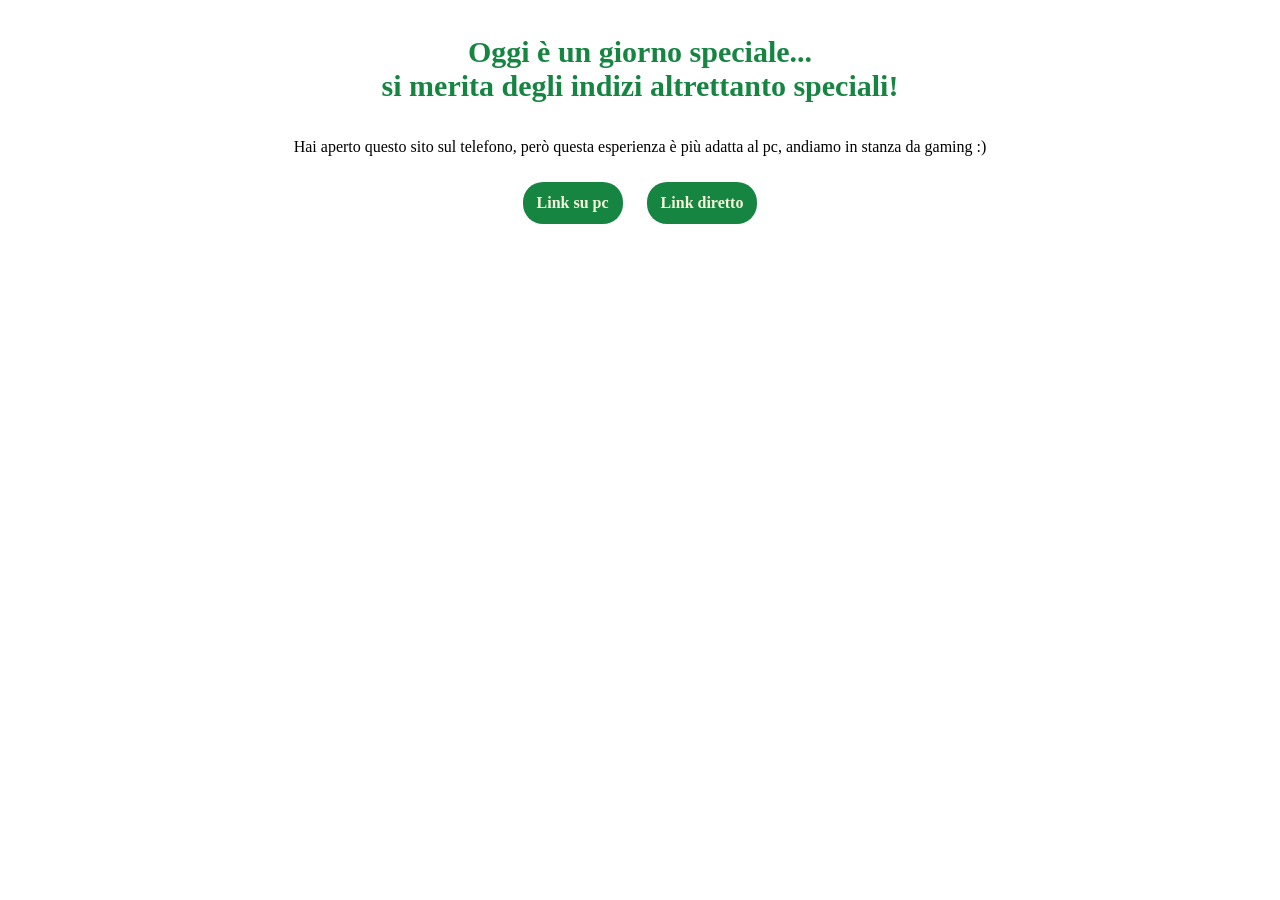
<file: index.html>
<!DOCTYPE html>
<html lang="en">
<head>
    <meta charset="UTF-8">
    <meta name="viewport" content="width=device-width, initial-scale=1.0">
    <title>25 Dicembre 2025</title>
    <link rel="stylesheet" href="calendario.css">
</head>
<body>
    <div>
        <h2>Oggi è un giorno speciale... <br>si merita degli indizi altrettanto speciali!</h2>
        <p>Hai aperto questo sito sul telefono, però questa esperienza è più adatta al pc, andiamo in stanza da gaming :)</p>
    </div>
    <a class="bottone" href="whatsapp://send?text=https://giuz99.github.io/calendar-25/">
        Link su pc
    </a>
    <a class="bottone" href="calendario.html">
        Link diretto
    </a>
</body>
</html>
</file>
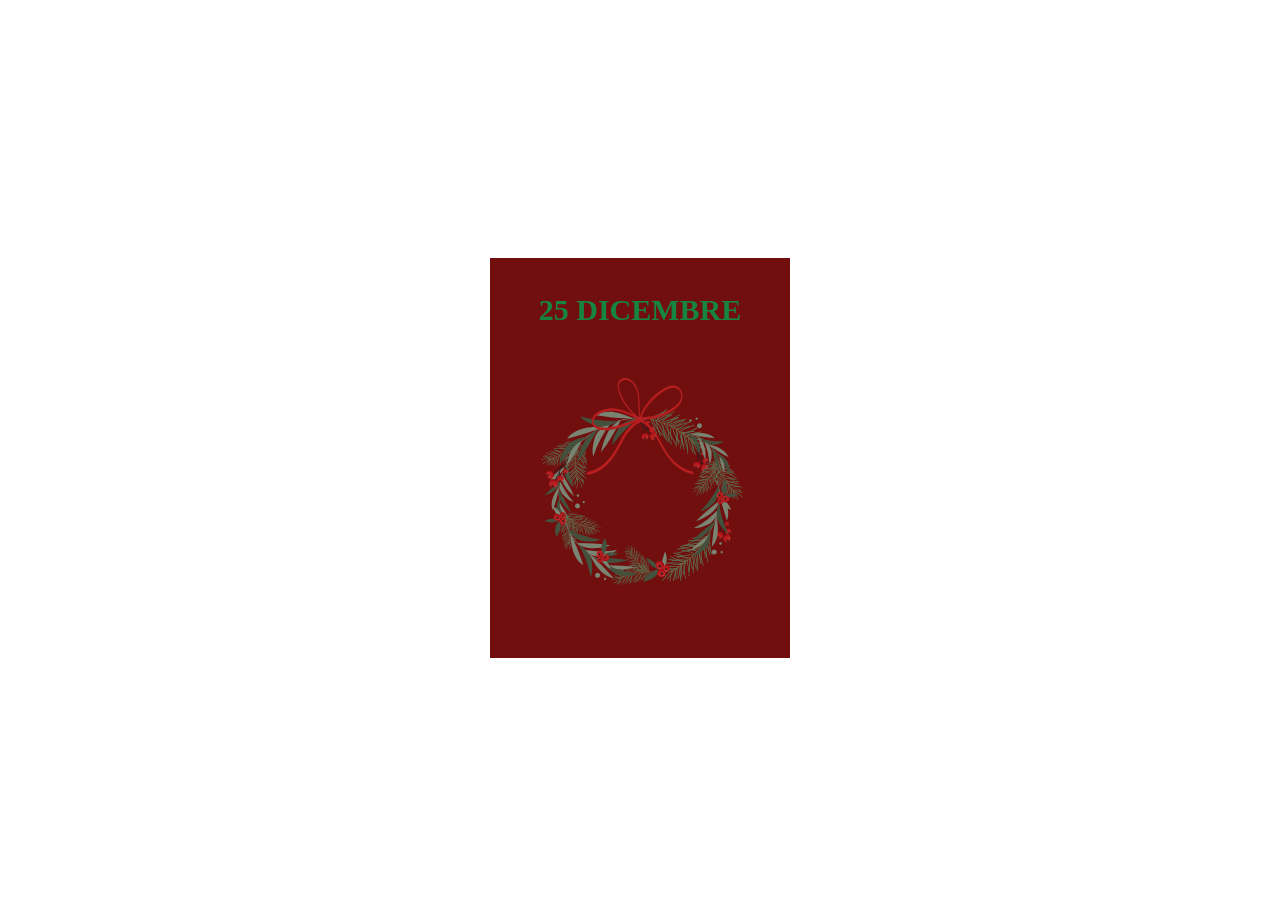
<file: calendario.html>
<!DOCTYPE html>
<html lang="en">

<head>
    <meta charset="UTF-8">
    <meta name="viewport" content="width=device-width, initial-scale=1.0">
    <link rel="stylesheet" href="calendario.css">
    <title>25 Dicembre 2025</title>

</head>

<body>
    <div style="display: flex; height: 100vh;margin:0">
        <div class="backDoor">
            <h3>
                <a class="indizio" href="clue.html">SCOPRI L'INDIZIO</a>
            </h3>
            <div class="door">
                <h2>25 DICEMBRE</h2>
                <p style="text-align: center;">
                    <img src="ghirlanda.svg" class="wreath" alt="ghirlanda">
                </p>

            </div>
        </div>
    </div>

</body>

<script>
    var element = document.querySelector(".door");
    element.addEventListener("click", toggleDoor);

    function toggleDoor() {
        element.classList.toggle("doorOpen");
    }
</script>

</html>
</file>
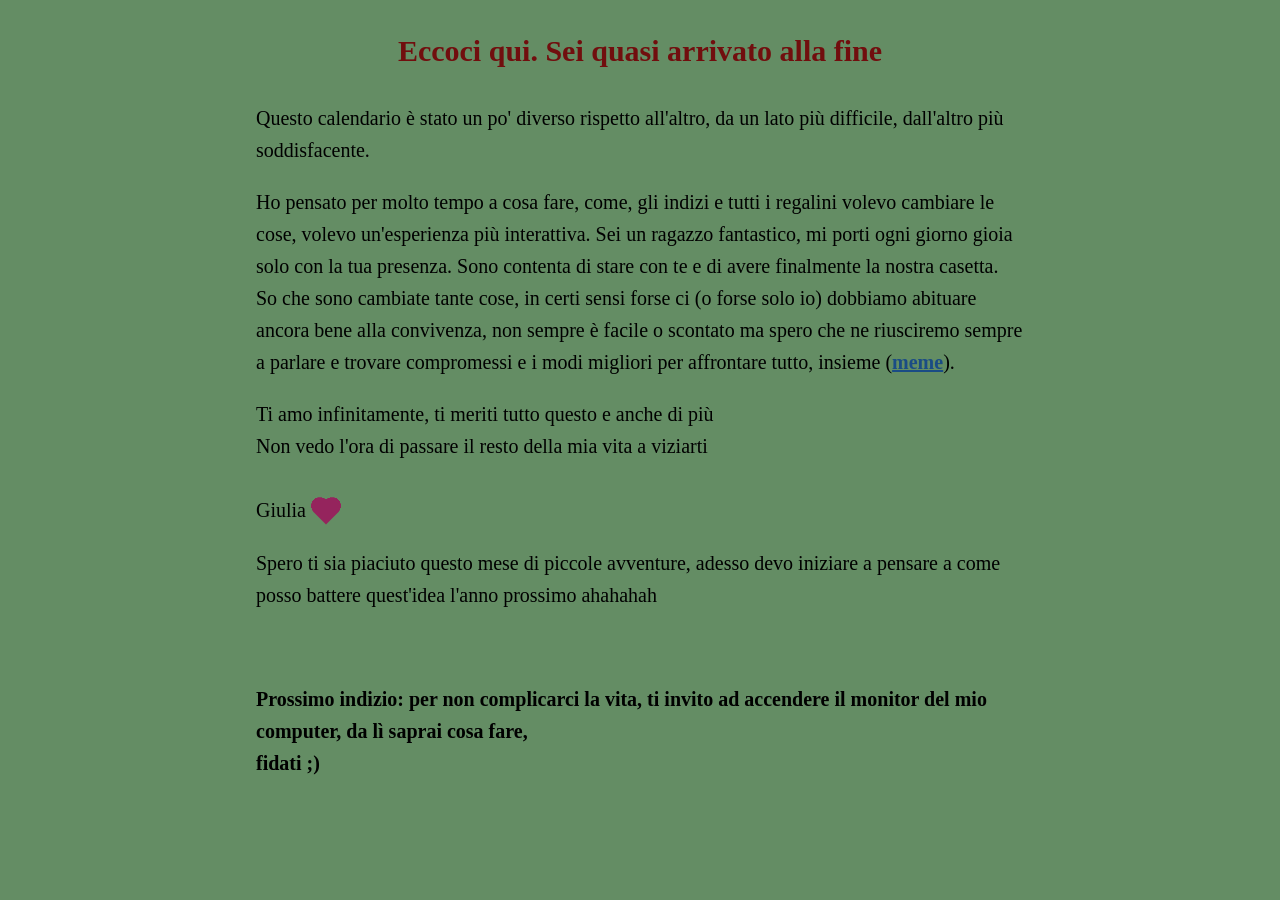
<file: clue.html>
<!DOCTYPE html>
<html lang="en">

<head>
    <meta charset="UTF-8">
    <meta name="viewport" content="width=device-width, initial-scale=1.0">
    <title>25 Dicembre 2025</title>
    <link rel="stylesheet" href="clue.css">
</head>

<body>
    <div>
        <h2>Eccoci qui. Sei quasi arrivato alla fine</h2>
        <p>Questo calendario è stato un po' diverso rispetto all'altro, da un lato più difficile, dall'altro più
            soddisfacente.</p>
        <p>
            Ho pensato per molto tempo a cosa fare, come, gli indizi e tutti i regalini volevo cambiare le cose, volevo
            un'esperienza più interattiva.
            Sei un ragazzo fantastico, mi porti ogni giorno gioia solo con la tua presenza. Sono contenta di stare con
            te e di avere finalmente la nostra casetta.
            So che sono cambiate tante cose, in certi sensi forse ci (o forse solo io) dobbiamo abituare ancora bene
            alla convivenza, non sempre è facile o scontato ma spero che ne riusciremo sempre a parlare e trovare
            compromessi e i modi migliori per affrontare tutto, insieme
            (<a href="meme.html"
                style="font-weight: 600; text-decoration: underline;color: rgb(26, 76, 133);">meme</a>).
        </p>

        <div>
            Ti amo infinitamente, ti meriti tutto questo e anche di più <br>
            Non vedo l'ora di passare il resto della mia vita a viziarti <br><br>
                Giulia
            <div class="heart"></div>
        </div>

        <p>
            Spero ti sia piaciuto questo mese di piccole avventure, adesso devo iniziare a
            pensare a come posso battere quest'idea l'anno prossimo ahahahah</p>
        <br>
        <p>
            <strong>
                Prossimo indizio: per non complicarci la vita, ti invito ad accendere
                il monitor del mio computer, da lì saprai cosa fare, <br> fidati ;)
            </strong>
        </p>
    </div>
</body>

</html>
</file>
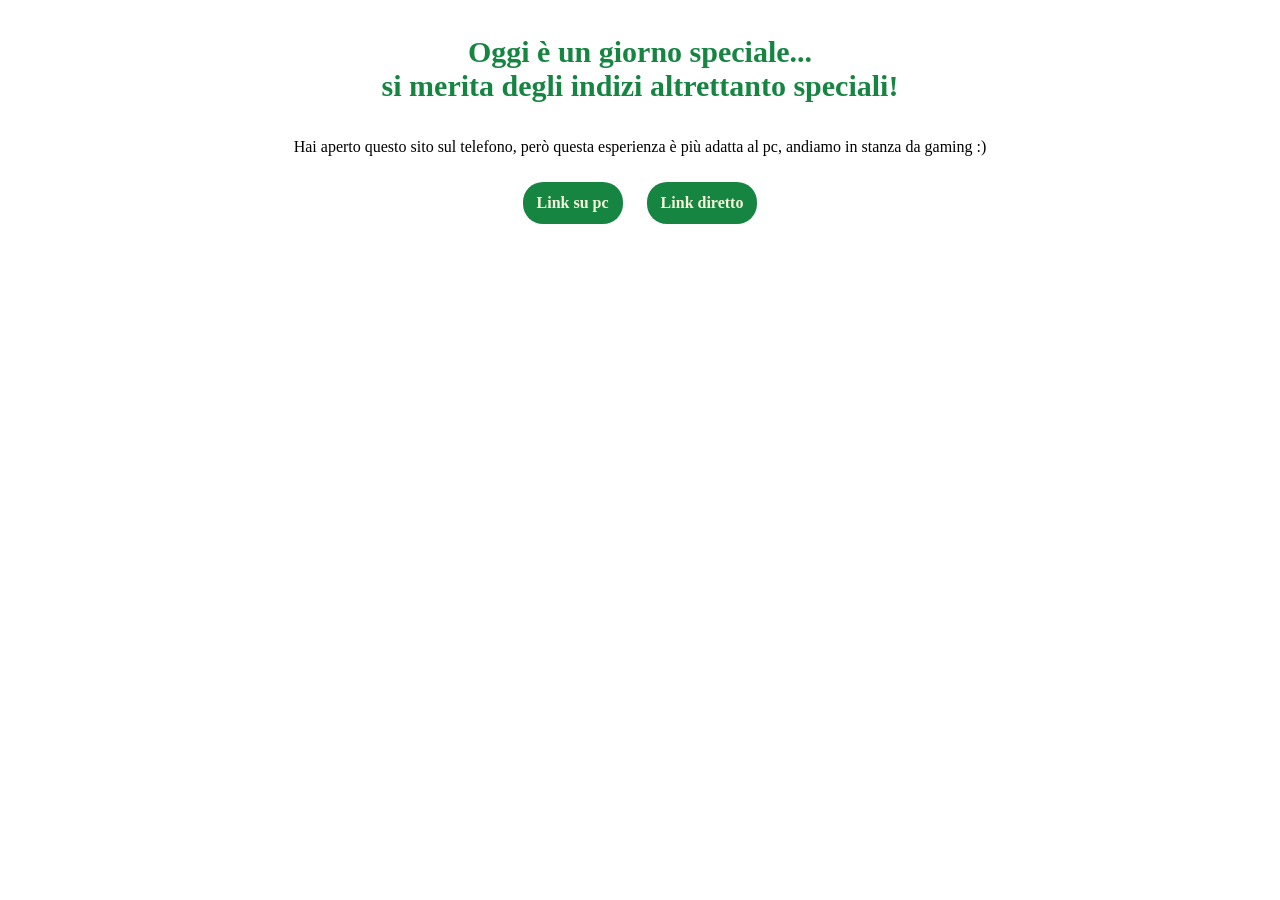
<file: indizio.html>
<!DOCTYPE html>
<html lang="en">
<head>
    <meta charset="UTF-8">
    <meta name="viewport" content="width=device-width, initial-scale=1.0">
    <title>25 Dicembre 2025</title>
    <link rel="stylesheet" href="calendario.css">
</head>
<body>
    <div>
        <h2>Oggi è un giorno speciale... <br>si merita degli indizi altrettanto speciali!</h2>
        <p>Hai aperto questo sito sul telefono, però questa esperienza è più adatta al pc, andiamo in stanza da gaming :)</p>
    </div>
    <a class="bottone" href="whatsapp://send?text=file:///Z:/25/calendario/calendario.html">
        Link su pc
    </a>
    <a class="bottone" href="calendario.html">
        Link diretto
    </a>
</body>
</html>
</file>
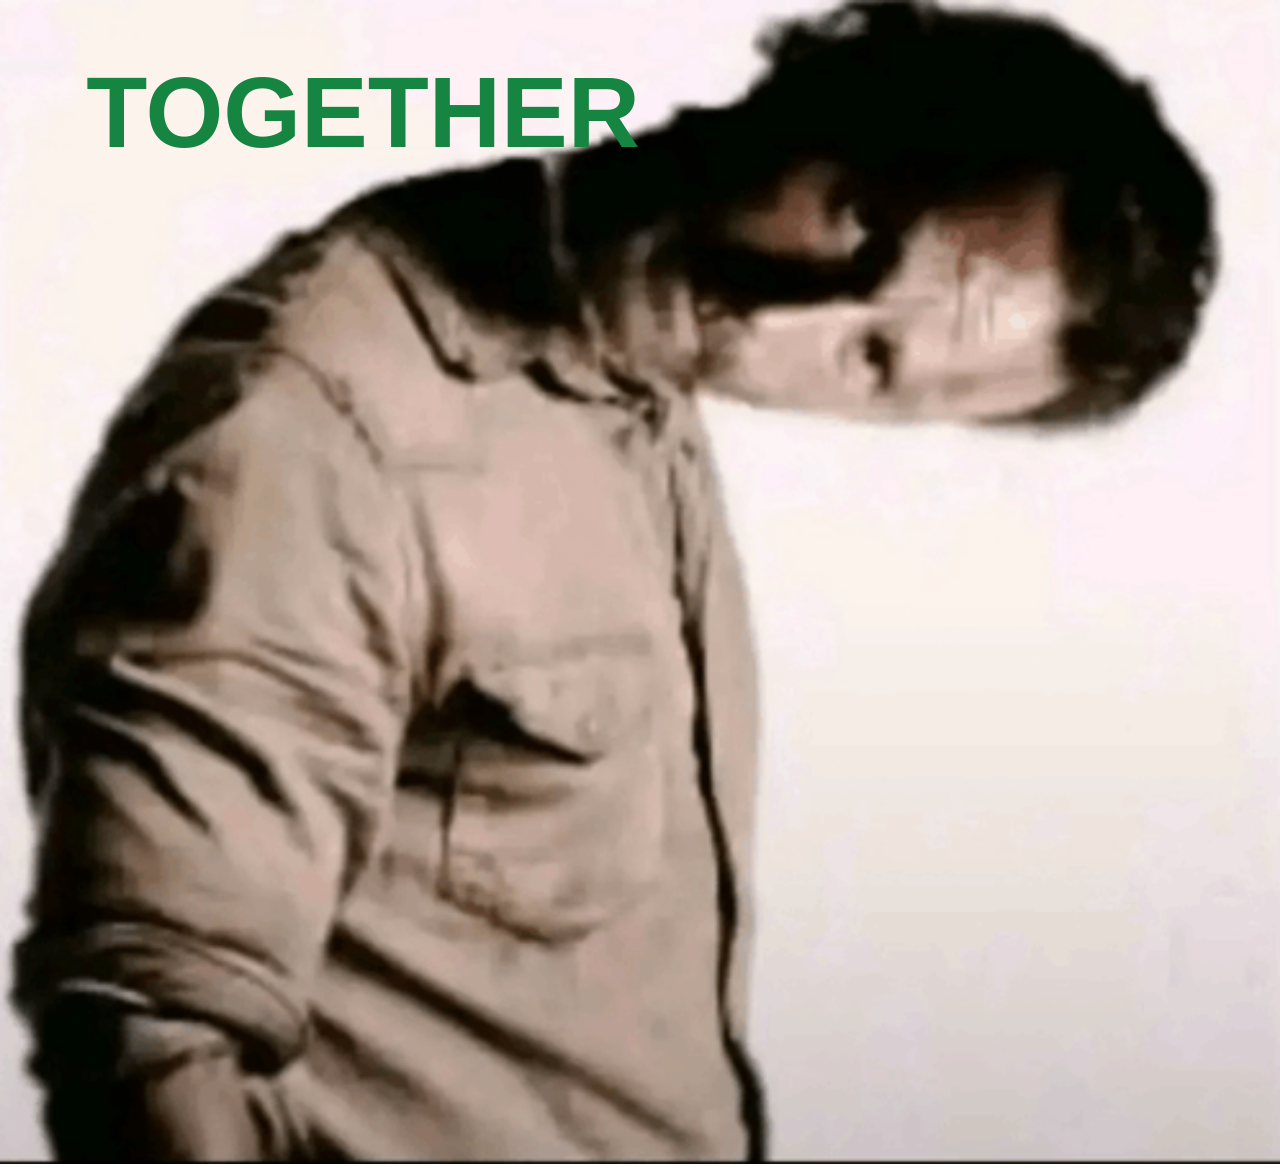
<file: meme.html>
<!DOCTYPE html>
<html lang="en">

<head>
    <meta charset="UTF-8">
    <meta name="viewport" content="width=device-width, initial-scale=1.0">
    <title>TOGETHER</title>
</head>

<body style="margin: 0;">
    <img src="rick-rick-grimes.png" alt="" style="width: 100vw;;text-align: center; margin: auto">
    <p class="together">TOGETHER</p>
</body>
<style>
    .together {
        position: absolute;
        font-size: 100px;
        color: rgb(22, 133, 66);
        bottom: 70%;
        right: 50%;
        font-weight: 700;
        font-family: Impact, Haettenschweiler, 'Arial Narrow Bold', sans-serif
    }
</style>
</html>
</file>
<file: calendario.css>
html {
    font-family: Cambria, Cochin, Georgia, Times, 'Times New Roman', serif;;
    max-height: 100vh;
}

body {
    text-align: center;
}

p {
    text-align: center;
    font-weight: 500;
    display: block;
}

.bottone {
    border-radius: 20px;
    background-color:rgb(22, 133, 66);
    padding: 12px 14px;
    margin: 10px;
    color: beige;
    text-align: center;
    font-weight: 600;
}

a {
    text-decoration: none;
    color: inherit;
    cursor: pointer;
    display: inline-block;
}

a:hover {
    color:rgb(113, 14, 14)
}

h2 {
    padding: 10px;
    text-align: center;
    color: rgb(22, 133, 66);
    font-size: 30px;
}

h3 {
    padding: 0;
    margin: 0;
    height: 400px;
    display: flex;

    font-size: 35px;
    text-align: center;
}

.indizio {
    margin: auto;
}

.wreath {
    width: 80%;
}

.backDoor {
    background-color: #264a30;
    color: beige;
    position: relative;
    width: 300px;
    height: 400px;
    margin: auto;
    /*margin-top: 50px;*/

    /*my code*/
}

.door {
    background-color: rgb(113, 14, 14);
    position: absolute;
    top: 0px;
    left: 0px;
    width: 300px;
    height: 400px;
    cursor: pointer;

    transform-origin: left;
    /*Speed of the Door animation*/
    transition: all 0.5s ease-in-out;

    /*my code*/

}

.doorOpen {
    /*prespectiv creates the door open effect*/
    transform: perspective(1200px) translateZ(0px) translateX(0px) translateY(0px) rotateY(-115deg);
}
</file>
<file: clue.css>
html {
    font-family:Cambria, Cochin, Georgia, Times, 'Times New Roman', serif;
    max-height: 100vh;
    background-color: rgba(84, 129, 84, 0.9);
}

body {
    width: 60%;
    margin: auto;
    font-size: 20px;
    line-height: 2rem;
}

p {
    font-weight: 500;
    display: block;
}

.bottone {
    border-radius: 20px;
    background-color:rgb(22, 133, 66);
    padding: 12px 14px;
    margin: 10px;
    color: beige;
    text-align: center;
    font-weight: 600;
}

a {
    text-decoration: none;
    color: inherit;
    cursor: pointer;
    display: inline-block;
}

a:hover {
    color:rgb(113, 14, 14);
}

h2 {
    padding: 10px;
    text-align: center;
    color: rgb(113, 14, 14);
    font-size: 30px;
}

.heart {
  height: 30px; /* adjust to control the size */
  aspect-ratio: 1;
  --_m: radial-gradient(#000 69%,#0000 70%) 84.5%/50%;
  -webkit-mask-box-image: var(--_m);
             mask-border: var(--_m);
  clip-path: polygon(-41% 0,50% 91%, 141% 0);
  background: #95245d;
  display: inline-block;
  vertical-align: middle;
}
</file>
